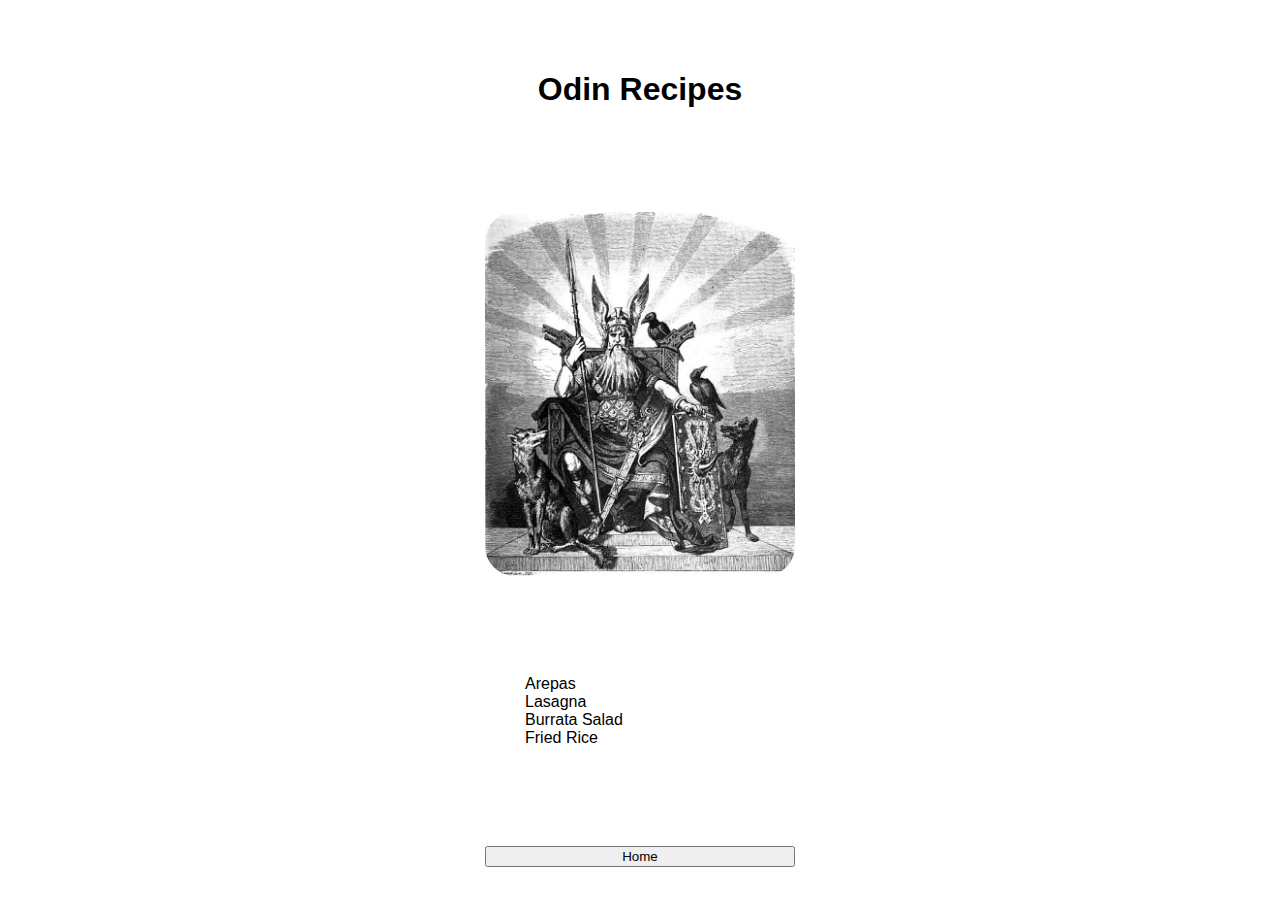
<file: index.html>
<!DOCTYPE html>
<html lang="en">
<head>
    <meta charset="UTF-8">
    <meta name="viewport" content="width=device-width, initial-scale=1.0">
    <title>Odin Recipes</title>
    <link rel="stylesheet" href="style.css">
</head>
<body>
    <div>
        <h1>Odin Recipes</h1>

        <img src="./images/odin.png" alt="Odin"
        height="310" width="310">
        <ul class="list">
            <li><a href="recipes/arepas.html" target="_blank" rel="noopener noreferrer">Arepas</a></li>
            <li><a href="recipes/lasagna.html" target="_blank" rel="noopener noreferrer">Lasagna</a></li>
            <li><a href="recipes/burrata_salad.html" target="_blank" rel="noopener noreferrer">Burrata Salad</a></li>
            <li><a href="recipes/fried_rice.html" target="_blank" rel="noopener noreferrer">Fried Rice</a></li>
        </ul>
        
        <button href="../index.html">Home</button>
    </div>
</body>
</html>
</file>
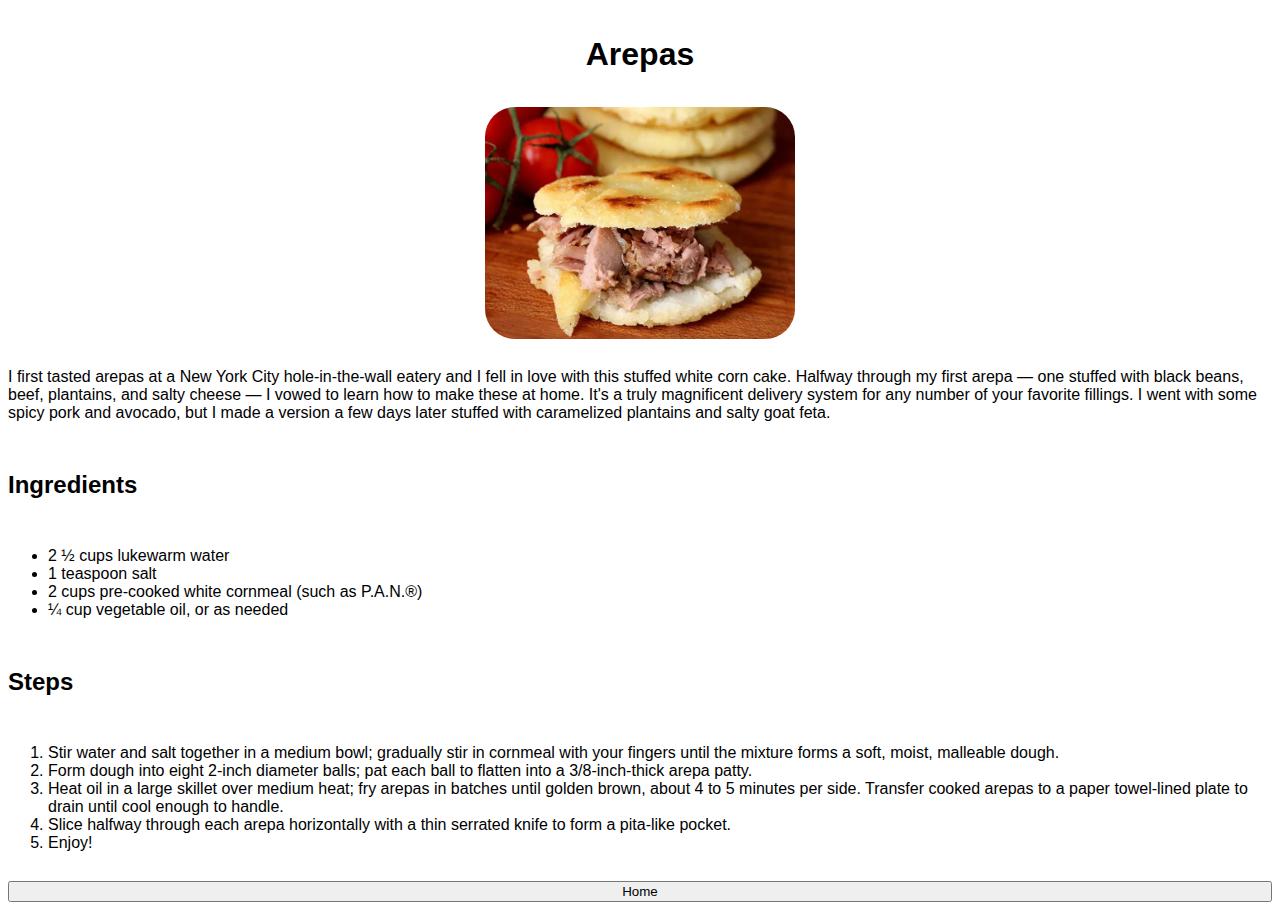
<file: recipes/arepas.html>
<!DOCTYPE html>
<html lang="en">
<head>
    <meta charset="UTF-8">
    <meta name="viewport" content="width=device-width, initial-scale=1.0">
    <title>Arepas</title>
    <link rel="stylesheet" href="../style.css">
</head>
<body>
    <div>
        <h1>Arepas</h1>
        <img src="../images/arepa.png" alt="Arepa"
        height="310" width="310">
        <p>I first tasted arepas at a New York City hole-in-the-wall eatery and I fell in love with this stuffed white corn cake. Halfway through my first arepa — one stuffed with black beans, beef, plantains, and salty cheese — I vowed to learn how to make these at home. It's a truly magnificent delivery system for any number of your favorite fillings. I went with some spicy pork and avocado,
            but I made a version a few days later stuffed with caramelized plantains and salty goat feta.
        </p>
        <h2>Ingredients</h2>
        <ul>
            <li>2 ½ cups lukewarm water</li>
            <li>1 teaspoon salt</li>
            <li>2 cups pre-cooked white cornmeal (such as P.A.N.®)</li>
            <li>¼ cup vegetable oil, or as needed</li>
        </ul>

        <h2>Steps</h2>
        <ol>
            <li>Stir water and salt together in a medium bowl; gradually stir in cornmeal with your fingers until the mixture forms a soft, moist, malleable dough.</li>
            <li>Form dough into eight 2-inch diameter balls; pat each ball to flatten into a 3/8-inch-thick arepa patty.</li>
            <li>Heat oil in a large skillet over medium heat; fry arepas in batches until golden brown,
                about 4 to 5 minutes per side. Transfer cooked arepas to a paper towel-lined plate to drain until cool enough to handle.</li>
            <li>Slice halfway through each arepa horizontally with a thin serrated knife to form a pita-like pocket.</li>
            <li>Enjoy!</li>
        </ol>
        <button href="../index.html">Home</button>
    </div>
</body>
</html>
</file>
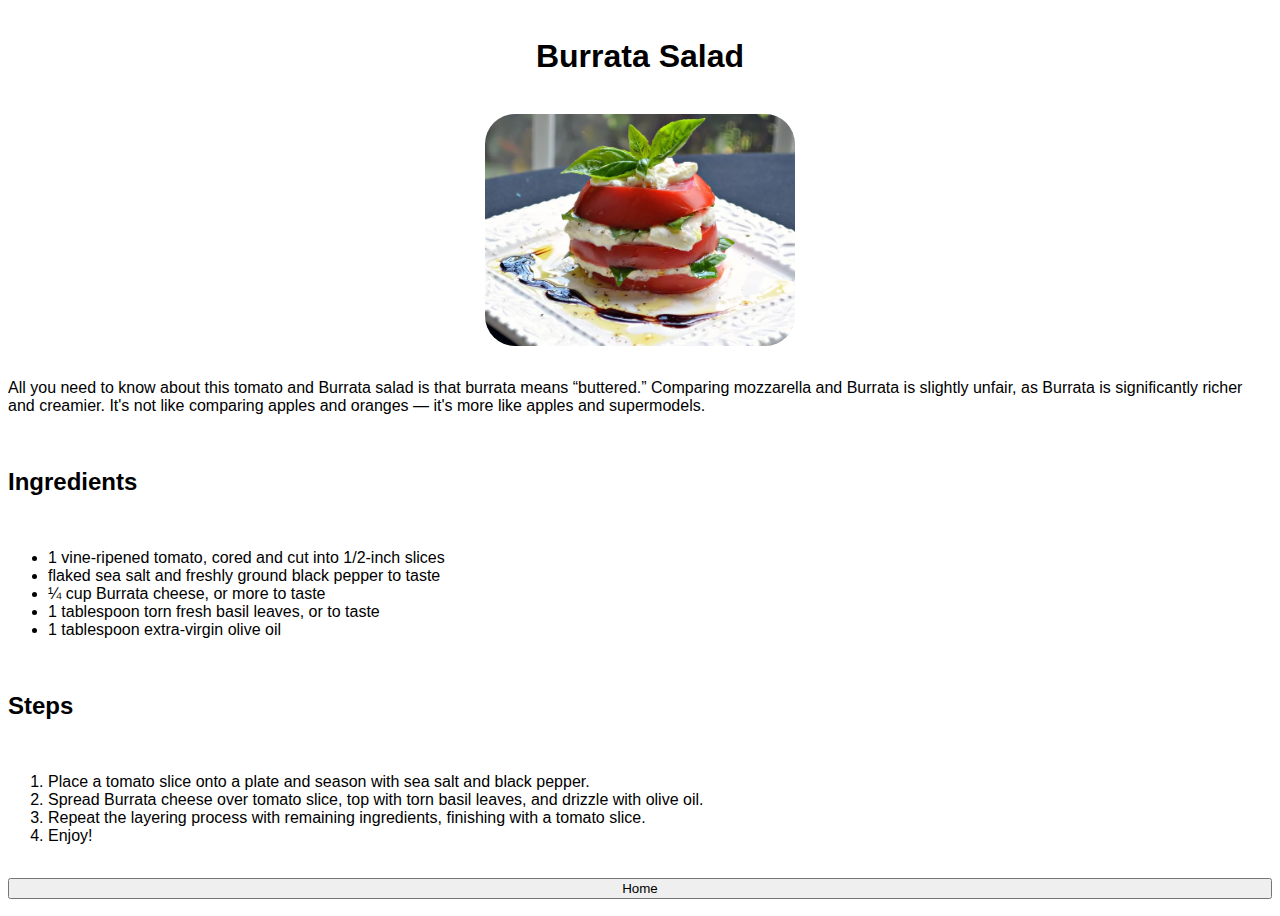
<file: recipes/burrata_salad.html>
<!DOCTYPE html>
<html lang="en">
<head>
    <meta charset="UTF-8">
    <meta name="viewport" content="width=device-width, initial-scale=1.0">
    <title>Burrata Salad</title>
    <link rel="stylesheet" href="../style.css">
</head>
<body>
    <div>
        <h1>Burrata Salad</h1>
        <img src="../images/burrata.png" alt="Burrata Salad"
        height="310" width="310">
        <p>All you need to know about this tomato and Burrata salad is that burrata means “buttered.” Comparing mozzarella and Burrata is slightly unfair, as Burrata is significantly richer and creamier. It's not like comparing apples and oranges — it's more like apples and supermodels.
        </p>
        <h2>Ingredients</h2>
        <ul>
            <li>1 vine-ripened tomato, cored and cut into 1/2-inch slices</li>
            <li>flaked sea salt and freshly ground black pepper to taste</li>
            <li>¼ cup Burrata cheese, or more to taste</li>
            <li>1 tablespoon torn fresh basil leaves, or to taste</li>
            <li>1 tablespoon extra-virgin olive oil</li>
        </ul>

        <h2>Steps</h2>
        <ol>
            <li>Place a tomato slice onto a plate and season with sea salt and black pepper.</li>
            <li>Spread Burrata cheese over tomato slice, top with torn basil leaves, and drizzle with olive oil.</li>
            <li>Repeat the layering process with remaining ingredients, finishing with a tomato slice.</li>
            <li>Enjoy!</li>
        </ol>
        <button href="../index.html">Home</button>
    </div>
</body>
</html>
</file>
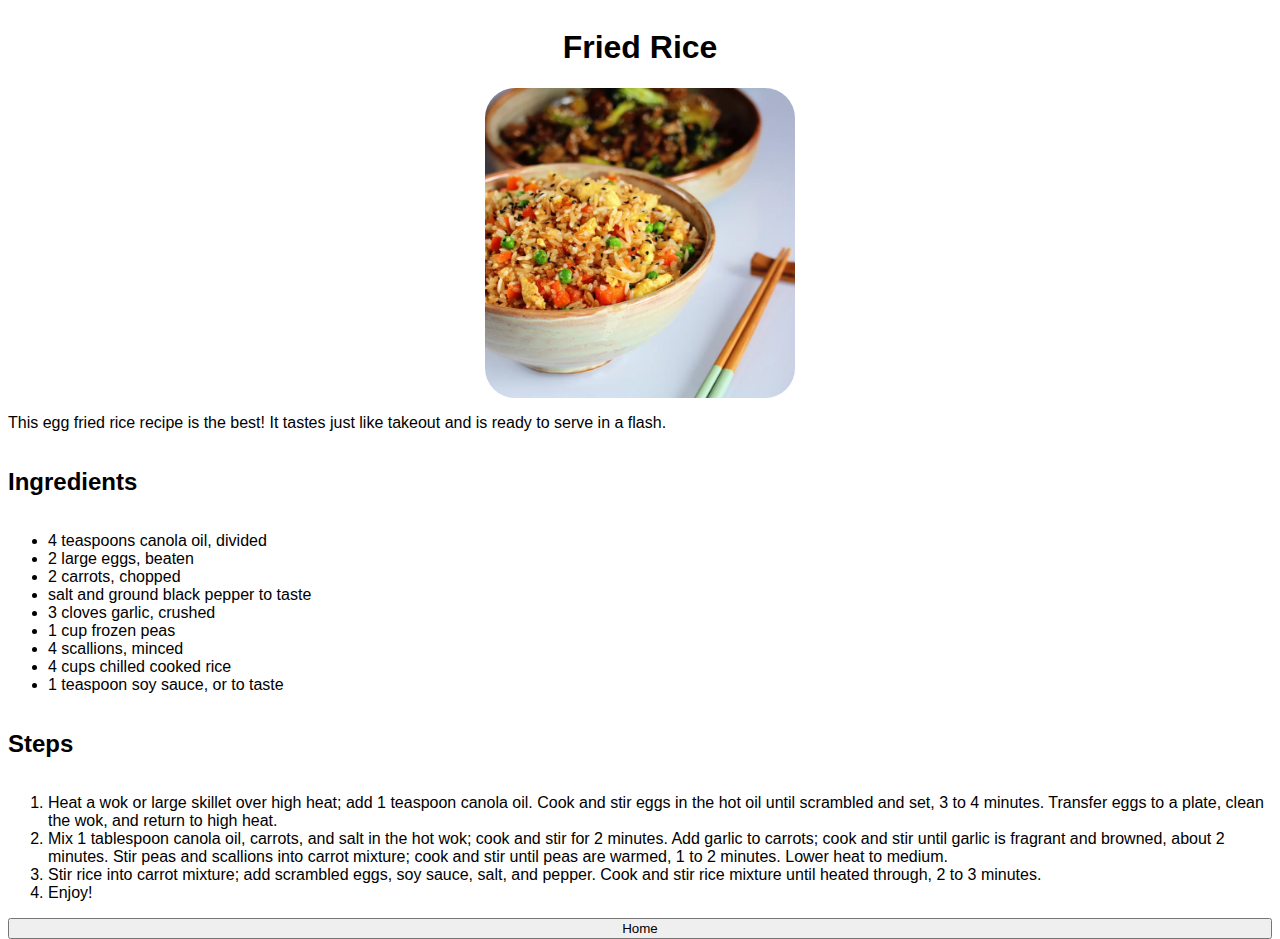
<file: recipes/fried_rice.html>
<!DOCTYPE html>
<html lang="en">
<head>
    <meta charset="UTF-8">
    <meta name="viewport" content="width=device-width, initial-scale=1.0">
    <title>Fried Rice</title>
    <link rel="stylesheet" href="../style.css">
</head>
<body>
    <div>
        <h1>Fried Rice</h1>
        <img src="../images/rice.png" alt="Fried Rice"
        height="310" width="310">
        <p>This egg fried rice recipe is the best! It tastes just like takeout and is ready to serve in a flash.
        </p>
        <h2>Ingredients</h2>
        <ul>
            <li>4 teaspoons canola oil, divided</li>
            <li>2 large eggs, beaten</li>
            <li>2 carrots, chopped</li>
            <li>salt and ground black pepper to taste</li>
            <li>3 cloves garlic, crushed</li>
            <li>1 cup frozen peas</li>
            <li>4 scallions, minced</li>
            <li>4 cups chilled cooked rice</li>
            <li>1 teaspoon soy sauce, or to taste</li>
        </ul>

        <h2>Steps</h2>
        <ol>
            <li>Heat a wok or large skillet over high heat; add 1 teaspoon canola oil. Cook and stir eggs in the hot oil until scrambled and set,
                3 to 4 minutes. Transfer eggs to a plate, clean the wok, and return to high heat.
            </li>
            <li>Mix 1 tablespoon canola oil, carrots, and salt in the hot wok; cook and stir for 2 minutes. Add garlic to carrots;
                cook and stir until garlic is fragrant and browned, about 2 minutes. Stir peas and scallions into carrot mixture; cook and stir until peas are warmed, 1 to 2 minutes. Lower heat to medium.</li>
            <li>Stir rice into carrot mixture; add scrambled eggs, soy sauce, salt, and pepper. Cook and stir rice mixture until heated through, 2 to 3 minutes.</li>
            <li>Enjoy!</li>
        </ol>
        <button href="../index.html">Home</button>
    </div>
</body>
</html>
</file>
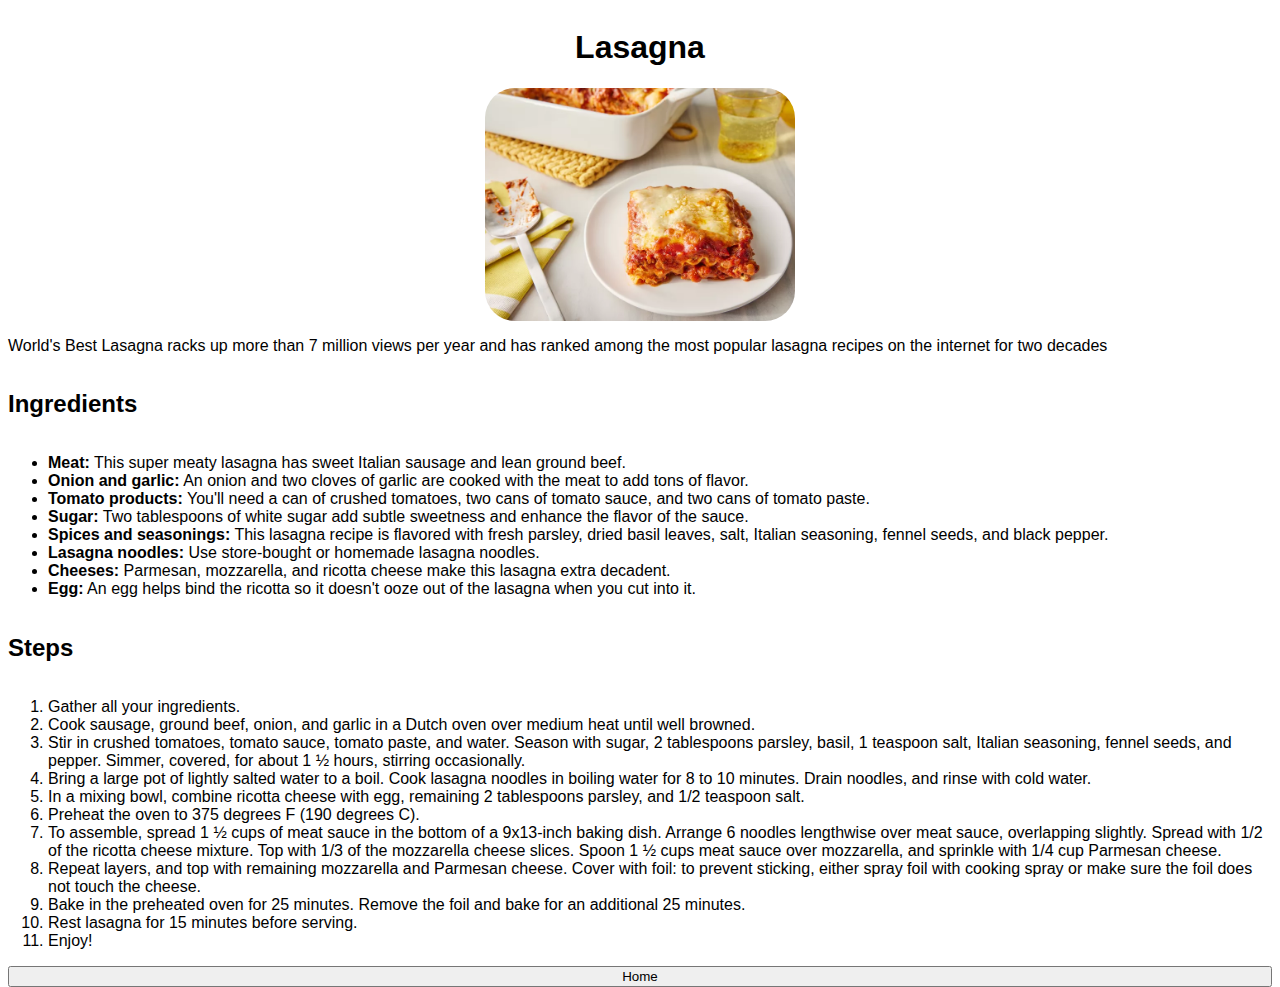
<file: recipes/lasagna.html>
<!DOCTYPE html>
<html lang="en">
<head>
    <meta charset="UTF-8">
    <meta name="viewport" content="width=device-width, initial-scale=1.0">
    <title>Lasagna</title>
    <link rel="stylesheet" href="../style.css">
</head>
<body>
    <div>
        <h1>Lasagna</h1>
        <img src="../images/lasagna.png" alt="Lasagna"
        height="310" width="310">
        <p>
            World's Best Lasagna racks up more than 7 million 
            views per year and has ranked among the most popular lasagna recipes on the internet for two decades
        </p>
        <h2>Ingredients</h2>
        <ul>
            <li><strong>Meat:</strong> This super meaty lasagna has sweet Italian sausage and lean ground beef.</li>
            <li><strong>Onion and garlic:</strong> An onion and two cloves of garlic are cooked with the meat to add tons of flavor.</li>
            <li><strong>Tomato products:</strong> You'll need a can of crushed tomatoes, two cans of tomato sauce, and two cans of tomato paste.</li>
            <li><strong>Sugar:</strong> Two tablespoons of white sugar add subtle sweetness and enhance the flavor of the sauce.</li>
            <li><strong>Spices and seasonings:</strong> This lasagna recipe is flavored with fresh parsley, dried basil leaves, salt, Italian seasoning, fennel seeds, and black pepper.</li>
            <li><strong>Lasagna noodles:</strong> Use store-bought or homemade lasagna noodles.</li>
            <li><strong>Cheeses:</strong> Parmesan, mozzarella, and ricotta cheese make this lasagna extra decadent.</li>
            <li><strong>Egg:</strong> An egg helps bind the ricotta so it doesn't ooze out of the lasagna when you cut into it.</li>
        </ul>

        <h2>Steps</h2>
        <ol>
            <li>Gather all your ingredients.</li>
            <li>Cook sausage, ground beef, onion, and garlic in a Dutch oven over medium heat until well browned.</li>
            <li>Stir in crushed tomatoes, tomato sauce, tomato paste, and water. Season with sugar, 2 tablespoons parsley, basil, 1 teaspoon salt, Italian seasoning,
                fennel seeds, and pepper. Simmer, covered, for about 1 ½ hours, stirring occasionally.</li>
            <li>Bring a large pot of lightly salted water to a boil. Cook lasagna noodles in boiling water for 8 to 10 minutes. Drain noodles, and rinse with cold water.</li>
            <li>In a mixing bowl, combine ricotta cheese with egg, remaining 2 tablespoons parsley, and 1/2 teaspoon salt.</li>
            <li>Preheat the oven to 375 degrees F (190 degrees C).</li>
            <li>To assemble, spread 1 ½ cups of meat sauce in the bottom of a 9x13-inch baking dish. Arrange 6 noodles lengthwise over meat sauce, overlapping slightly. Spread with 1/2 of the ricotta cheese mixture. Top with 1/3 of the mozzarella cheese slices.
                Spoon 1 ½ cups meat sauce over mozzarella, and sprinkle with 1/4 cup Parmesan cheese.</li>
            <li>Repeat layers, and top with remaining mozzarella and Parmesan cheese. Cover with foil: to prevent sticking, either spray foil with cooking spray or make sure the foil does not touch the cheese.</li>
            <li>Bake in the preheated oven for 25 minutes. Remove the foil and bake for an additional 25 minutes.</li>
            <li>Rest lasagna for 15 minutes before serving.</li>
            <li>Enjoy!</li>
        </ol>
        <button href="../index.html">Home</button>
    </div>
</body>
</html>
</file>
<file: style.css>
* {
    font-family: Verdana, Geneva, Tahoma, sans-serif;
    
}

.list {
    list-style: none;
    text-decoration: none;
}

h1 {
    text-align: center;
}

a {
    color: unset;
    text-decoration: unset;
}

div {
    display: grid;
    justify-content: center;
    align-items: center;
    height: 100vh;
    margin-bottom: 20px 0;
}

img {
    border-radius: 30px;
    display: block;
    margin: 0 auto;
    max-width: 100%;
    height: auto;
}
</file>
